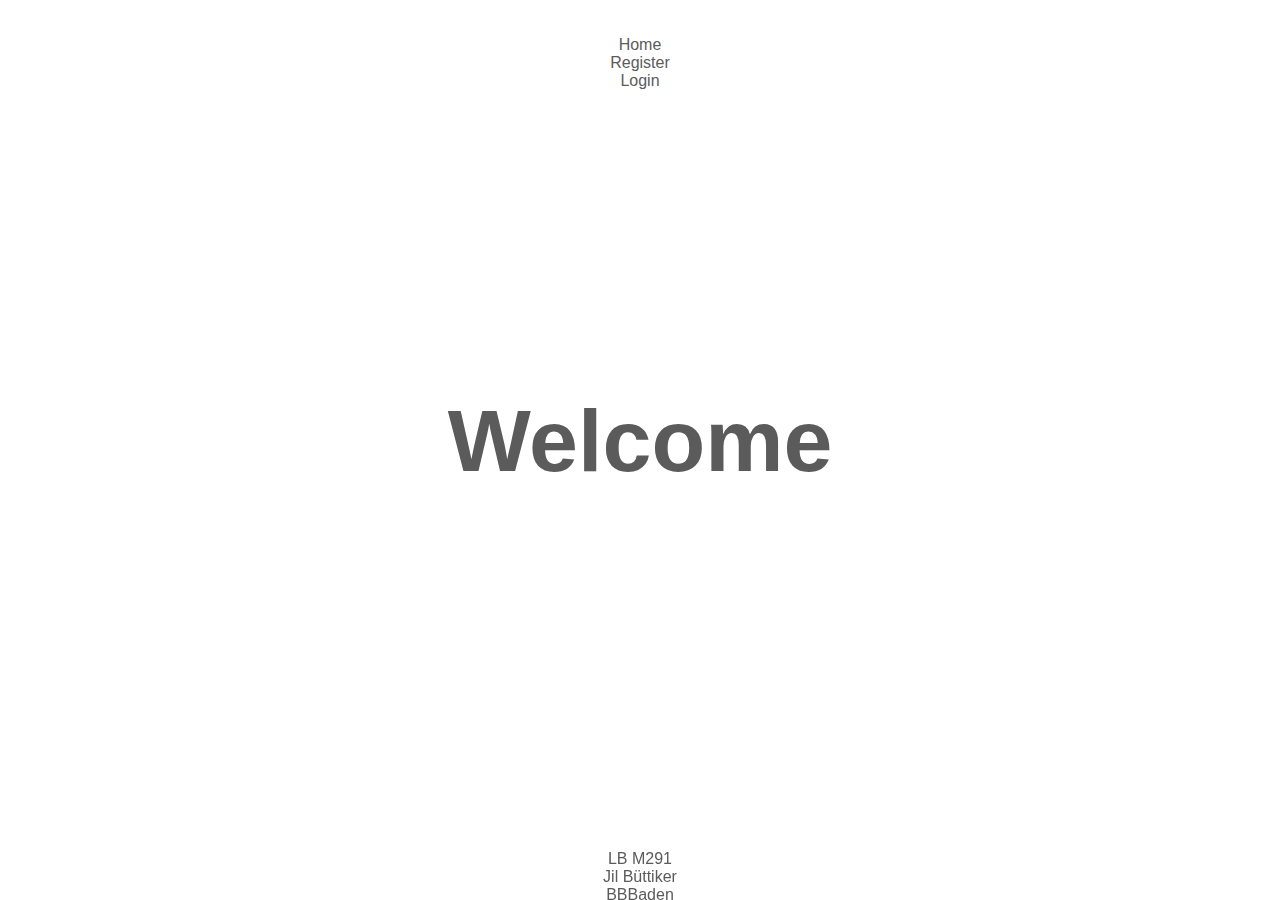
<file: BuettikerJil_Prototyp_Mockup/index.html>
<!doctype html>
<html lang="en">
  <head>
    <!-- Required meta tags -->
    <meta charset="utf-8">
    <meta name="viewport" content="width=device-width, initial-scale=1">

    <!-- Bootstrap CSS -->
    <link href="https://cdn.jsdelivr.net/npm/bootstrap@5.0.2/dist/css/bootstrap.min.css" rel="stylesheet"
      integrity="sha384-EVSTQN3/azprG1Anm3QDgpJLIm9Nao0Yz1ztcQTwFspd3yD65VohhpuuCOmLASjC" crossorigin="anonymous">
    
    <link rel="stylesheet" href="style.css">
    <link rel="icon" type="image/png" href="assets/sonstiges/pizza-stuck.png">
  
    <title>Entschuldigungsformular</title>

  </head>

  <body>
    <header>
      <br>
      <br>

    <nav>
      <div class="container">
        <div class="row">
          <div class="col"></div>
          <div class="col"></div>          
          <div class="col"></div>
          <div class="col"></div>
          <div class="col"><a href="index.html"><span>Home</span></a></div>
          <div class="col"><a href="register.html"><span>Register</span></a></div>
          <div class="col"><a href="login.html"><span>Login</span></a></div>
        </div>
      </div>
    </nav>

    </header>
   

<h1>Welcome</h1>

    <footer>
      <div class="container">
        <div class="row">
          <div class="col">LB M291</div>
          <div class="col">Jil Büttiker</div>
          <div class="col">BBBaden</div>
        </div>
      </div>
    </footer>

    <br>
    
    <script src="https://cdn.jsdelivr.net/npm/bootstrap@5.0.2/dist/js/bootstrap.bundle.min.js"
      integrity="sha384-MrcW6ZMFYlzcLA8Nl+NtUVF0sA7MsXsP1UyJoMp4YLEuNSfAP+JcXn/tWtIaxVXM" crossorigin="anonymous"></script>
    


  </body>

</html>
</file>
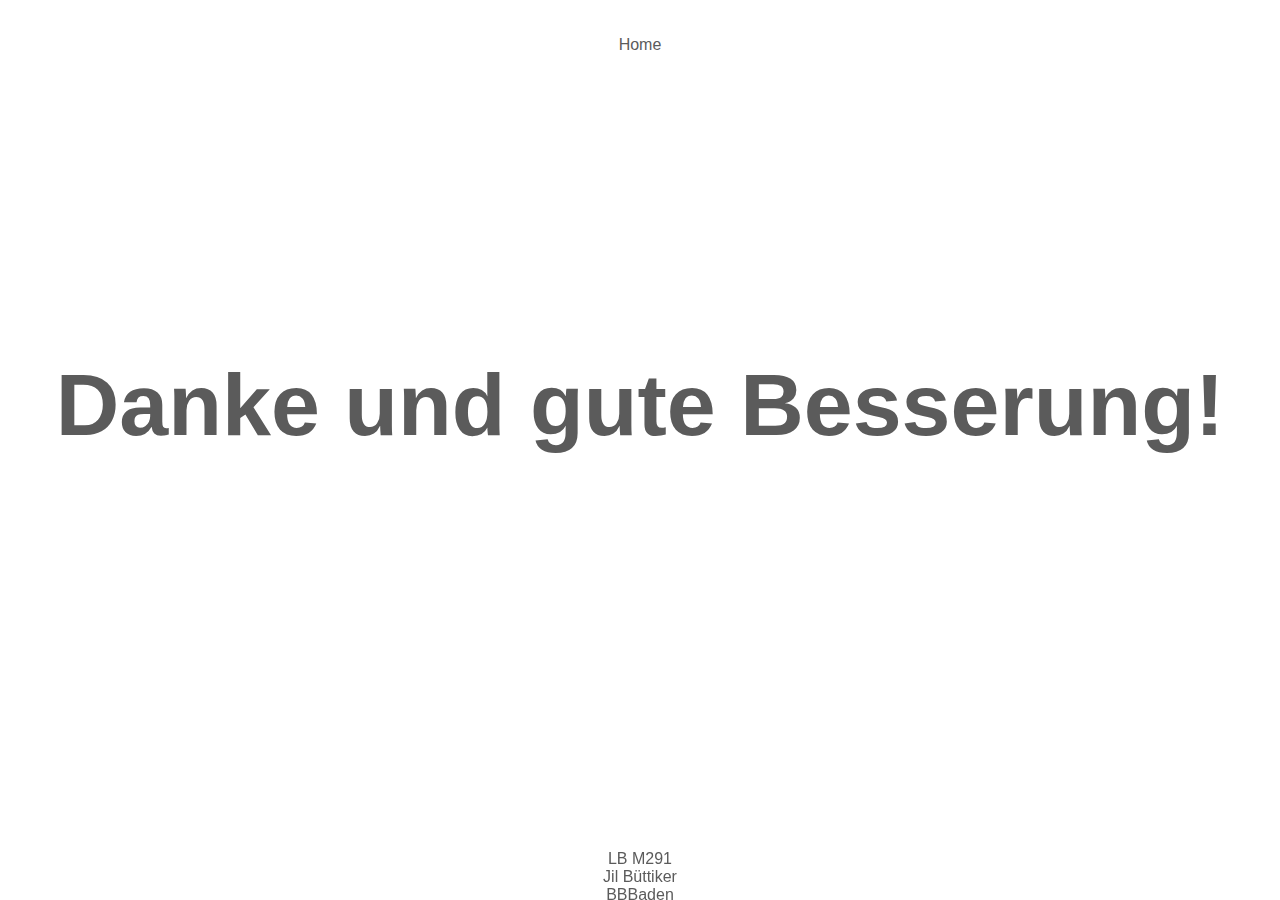
<file: BuettikerJil_Prototyp_Mockup/end.html>
<!doctype html>
<html lang="en">
  <head>
    <!-- Required meta tags -->
    <meta charset="utf-8">
    <meta name="viewport" content="width=device-width, initial-scale=1">

    <!-- Bootstrap CSS -->
    <link href="https://cdn.jsdelivr.net/npm/bootstrap@5.0.2/dist/css/bootstrap.min.css" rel="stylesheet"
      integrity="sha384-EVSTQN3/azprG1Anm3QDgpJLIm9Nao0Yz1ztcQTwFspd3yD65VohhpuuCOmLASjC" crossorigin="anonymous">
    
    <link rel="stylesheet" href="style.css">
    <link rel="icon" type="image/png" href="assets/sonstiges/pizza-stuck.png">
  
    <title>Entschuldigungsformular</title>

  </head>

  <body>
    <header>
      <br>
      <br>

    <nav>
      <div class="container">
        <div class="row">
          <div class="col"></div>
          <div class="col"></div>          
          <div class="col"></div>
          <div class="col"></div>
          <div class="col"></div>
          <div class="col"></div>
          <div class="col"><a href="index.html"><span>Home</span></a></div>
        </div>
      </div>
    </nav>

    </header>
   

<h1>Danke und gute Besserung!</h1>

    <footer>
      <div class="container">
        <div class="row">
          <div class="col">LB M291</div>
          <div class="col">Jil Büttiker</div>
          <div class="col">BBBaden</div>
        </div>
      </div>
    </footer>

    <br>
    
    <script src="https://cdn.jsdelivr.net/npm/bootstrap@5.0.2/dist/js/bootstrap.bundle.min.js"
      integrity="sha384-MrcW6ZMFYlzcLA8Nl+NtUVF0sA7MsXsP1UyJoMp4YLEuNSfAP+JcXn/tWtIaxVXM" crossorigin="anonymous"></script>
    


  </body>

</html>
</file>
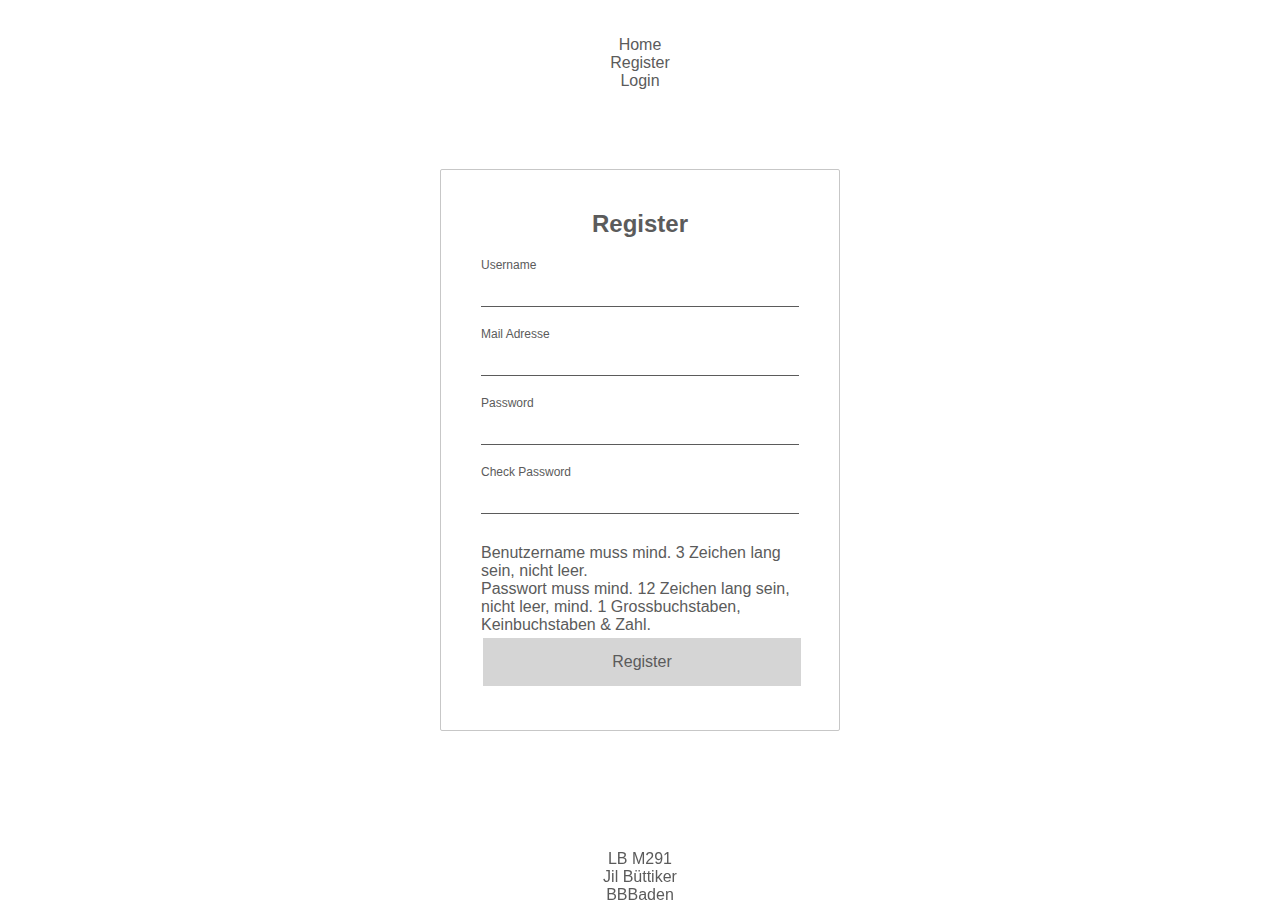
<file: BuettikerJil_Prototyp_Mockup/register.html>
<!doctype html>
<html lang="en">
  <head>
    <!-- Required meta tags -->
    <meta charset="utf-8">
    <meta name="viewport" content="width=device-width, initial-scale=1">

    <!-- Bootstrap CSS -->
    <link href="https://cdn.jsdelivr.net/npm/bootstrap@5.0.2/dist/css/bootstrap.min.css" rel="stylesheet"
      integrity="sha384-EVSTQN3/azprG1Anm3QDgpJLIm9Nao0Yz1ztcQTwFspd3yD65VohhpuuCOmLASjC" crossorigin="anonymous">
    
    <link rel="stylesheet" href="style.css">
    <link rel="icon" type="image/png" href="assets/sonstiges/pizza-stuck.png">
  
    <title>Entschuldigungsformular</title>

  </head>

  <body>
    <header>
      <br>
      <br>

    <nav>
      <div class="container">
        <div class="row">
          <div class="col"></div>
          <div class="col"></div>          
          <div class="col"></div>
          <div class="col"></div>
          <div class="col"><a href="index.html"><span>Home</span></a></div>
          <div class="col"><a href="register.html"><span>Register</span></a></div>
          <div class="col"><a href="login.html"><span>Login</span></a></div>
        </div>
      </div>
    </nav>

    </header>

<div class="login-box">
  <h2>Register</h2>
  <form>
    <div class="user-box">    <input type="text" name="">
    <label>Username</label> 
    </div>
    <div class="user-box">    <input type="text" name="">
        <label>Mail Adresse</label> 
        </div>
    <div class="user-box">
      <input class="password1" type="password" >
      <label>Password</label>
    </div>
    <div class="user-box">
      <input class="password2" type="password">
      <label>Check Password</label>
    </div>
    <div class="user-box">
        <p>Benutzername muss mind. 3 Zeichen lang sein, nicht leer.</p>
        <p>Passwort muss mind. 12 Zeichen lang sein, nicht leer, mind. 1 Grossbuchstaben, Keinbuchstaben & Zahl.</p>
      </div>
    <a href="login.html" class="button">Register</a>
  </form>
</div>



<footer>
  <div class="container">
    <div class="row">
      <div class="col">LB M291</div>
      <div class="col">Jil Büttiker</div>
      <div class="col">BBBaden</div>
    </div>
  </div>
</footer>


</body>

</html>
</file>
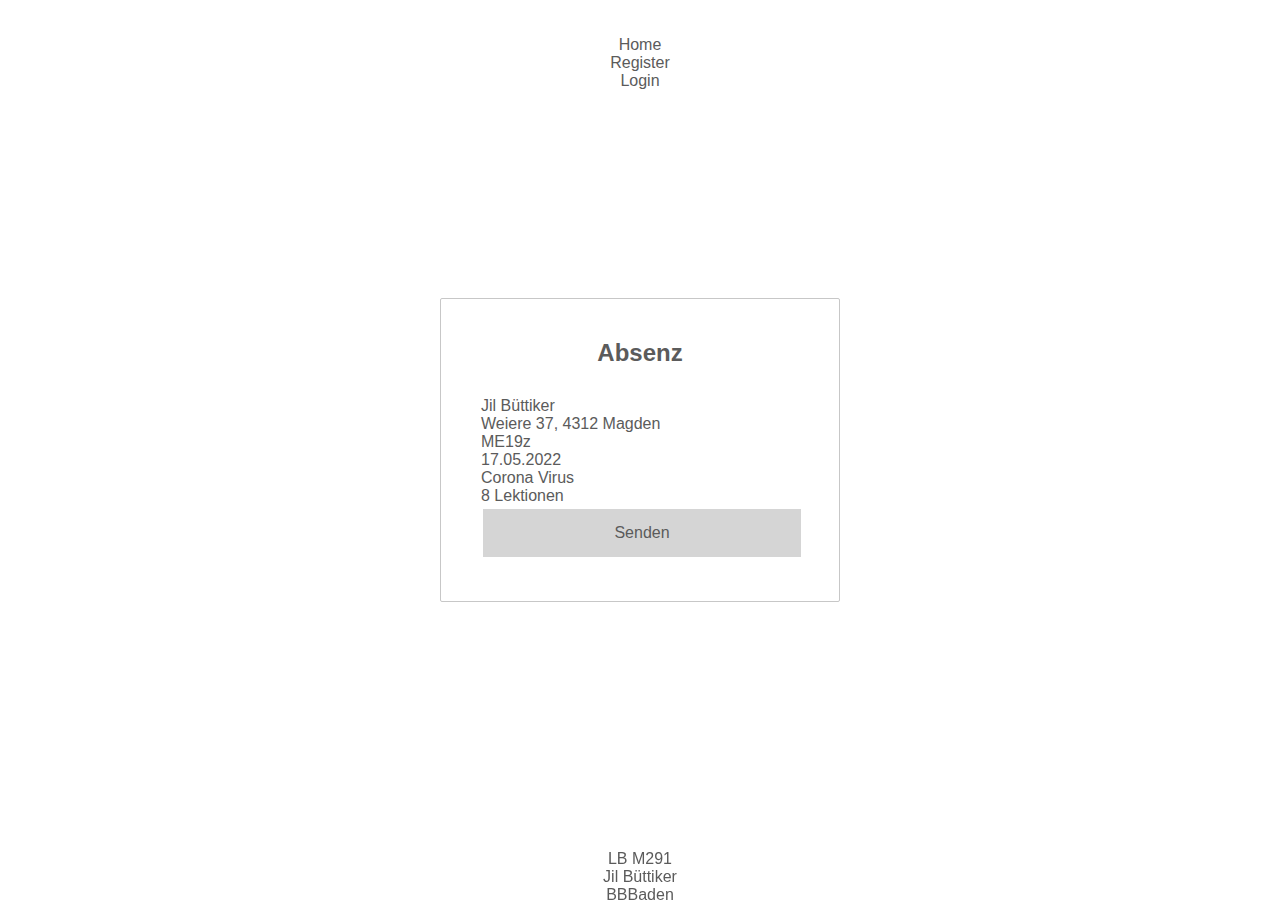
<file: BuettikerJil_Prototyp_Mockup/test.html>
<!doctype html>
<html lang="en">
  <head>
    <!-- Required meta tags -->
    <meta charset="utf-8">
    <meta name="viewport" content="width=device-width, initial-scale=1">

    <!-- Bootstrap CSS -->
    <link href="https://cdn.jsdelivr.net/npm/bootstrap@5.0.2/dist/css/bootstrap.min.css" rel="stylesheet"
      integrity="sha384-EVSTQN3/azprG1Anm3QDgpJLIm9Nao0Yz1ztcQTwFspd3yD65VohhpuuCOmLASjC" crossorigin="anonymous">
    
    <link rel="stylesheet" href="style.css">
    <link rel="icon" type="image/png" href="assets/sonstiges/pizza-stuck.png">
  
    <title>Entschuldigungsformular</title>

  </head>

  <body>
    <header>
      <br>
      <br>

    <nav>
      <div class="container">
        <div class="row">
          <div class="col"></div>
          <div class="col"></div>          
          <div class="col"></div>
          <div class="col"></div>
          <div class="col"><a href="index.html"><span>Home</span></a></div>
          <div class="col"><a href="register.html"><span>Register</span></a></div>
          <div class="col"><a href="login.html"><span>Login</span></a></div>
        </div>
      </div>
    </nav>

    </header>

<div class="login-box">
  <h2>Absenz</h2>
  <form>
    <div class="user-box">   
    <p>Jil Büttiker</p> 
    </div>
    <div class="user-box">    
        <p>Weiere 37, 4312 Magden</p> 
        </div>
        <div class="user-box"> 
            <p>ME19z</p> 
            </div>
            <div class="user-box">
                <p>17.05.2022</p> 
                </div>
                <div class="user-box">
                    <p>Corona Virus</p> 
                    </div>
                    <div class="user-box">
                        <p>8 Lektionen</p> 
                        </div>
    <a href="end.html" class="button">Senden</a>
  </form>
</div>



<footer>
  <div class="container">
    <div class="row">
      <div class="col">LB M291</div>
      <div class="col">Jil Büttiker</div>
      <div class="col">BBBaden</div>
    </div>
  </div>
</footer>


</body>

</html>
</file>
<file: BuettikerJil_Prototyp_Mockup/style.css>
@import url('https://fonts.googleapis.com/css2?family=Montserrat&family=Nunito:wght@700&display=swap');


* {
    box-sizing: border-box;
    margin: 0px;
    font-family: helvetica, arial, sans-serif;
    color: #5b5b5b;
    width: 100%;

}

.container{
    text-align: center;
  }


h1 {
    margin-top: 300px;
    text-align: center;
    font-weight: bold;
    font-size: 5.5em;
}



footer {
  position: fixed;
  height: 50px;
  bottom: 0px;
  left: 0px;
  right: 0px;
  margin-bottom: 0px;
}


nav a {
    text-decoration: none; 
}

a:hover {
    text-decoration: underline;
    text-decoration-color: #5b5b5b;
} 

a:active {
  text-decoration: green;
}

a {
    text-decoration: underline;
    text-decoration-color: #5b5b5b;
}

.login-box {
  position: absolute;
  top: 50%;
  left: 50%;
  width: 400px;
  padding: 40px;
  transform: translate(-50%, -50%);
  box-sizing: border-box;
  border-radius: 2px;
  border: 1px solid #c7c7c7;

}

.login-box h2 {
  margin: 0 0 30px;
  padding: 0;
  color: #5b5b5b;
  text-align: center;
}

.login-box .user-box {
  position: relative;
}

.login-box .user-box input {
  width: 100%;
  padding: 10px 0;
  font-size: 16px;
  color: rgb(0, 0, 0);
  margin-bottom: 30px;
  border: none;
  border-bottom: 1px solid #5b5b5b;
  outline: none;
  background: transparent;
}

.login-box .user-box label {
  position: absolute;
  top: 0;
  left: 0;
  padding: 10px 0;
  font-size: 16px;
  color: #fff;
  pointer-events: none;
  transition: .5s;
}

.login-box .user-box input:focus~label,
.login-box .user-box input:valid~label {
  top: -20px;
  left: 0;
  color: #5b5b5b;
  font-size: 12px;
}





.button {
  background-color: #d5d5d5;
  border: none;
  color: #5b5b5b;
  padding: 15px 32px;
  text-align: center;
  text-decoration: none;
  display: inline-block;
  font-size: 16px;
  margin: 4px 2px;
  cursor: pointer;
}
</file>
